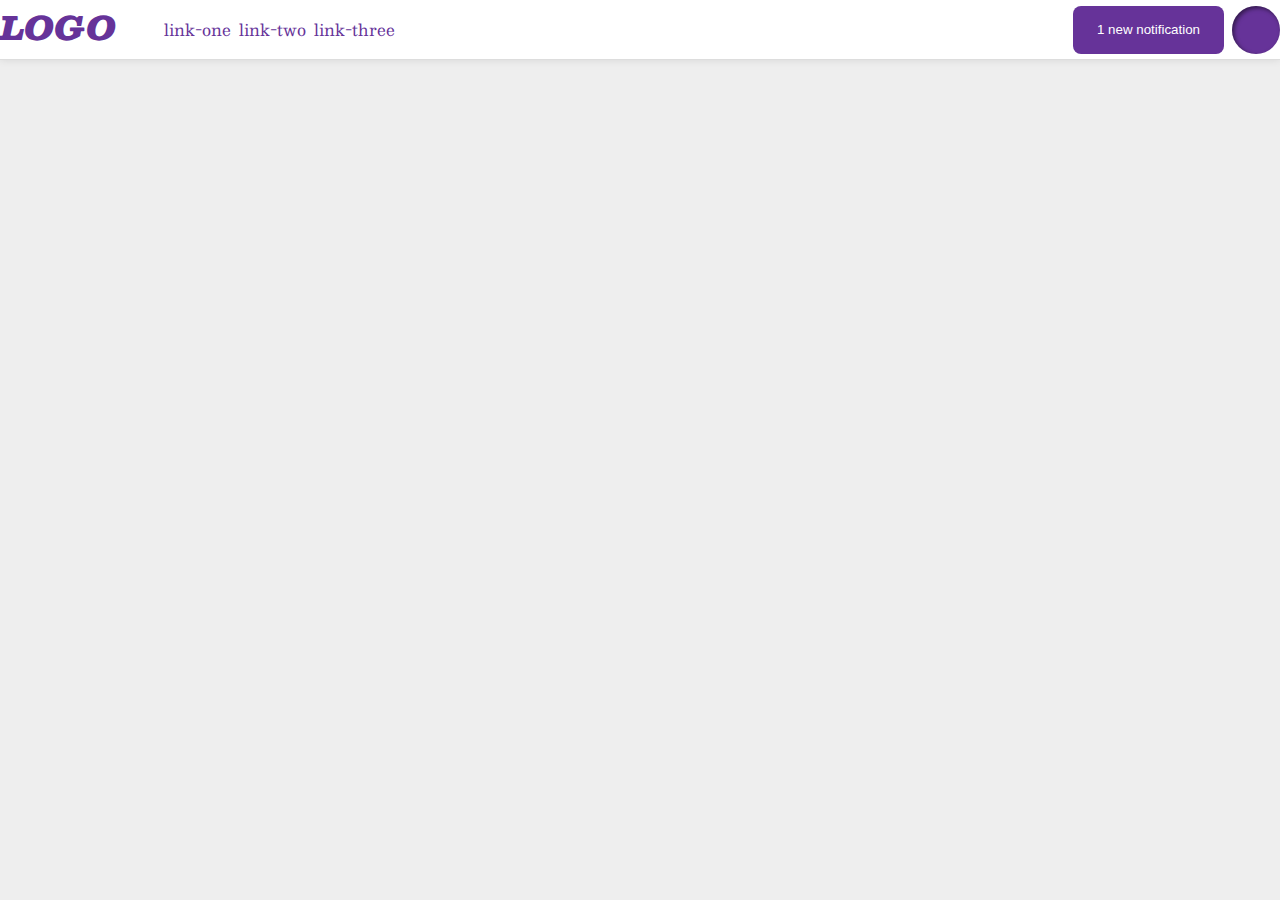
<file: flex/03-flex-header-2/index.html>
<!DOCTYPE html>
<html lang="en">
  <head>
    <meta charset="UTF-8">
    <meta http-equiv="X-UA-Compatible" content="IE=edge">
    <meta name="viewport" content="width=device-width, initial-scale=1.0">
    <title>Flex Header 2</title>
    <link rel="stylesheet" href="style.css">
  </head>
  <body>
    <div class="header">
      <div class="left">
        <div class="logo">
        LOGO
        </div>
        <ul class="links">
          <li><a href="google.com">link-one</a></li>
          <li><a href="google.com">link-two</a></li>
          <li><a href="google.com">link-three</a></li>
        </ul>
      </div>
      <div class="right">
        <button class="notifications">
        1 new notification
        </button>
        <div class="profile-image"></div>
      </div>
    </div>
  </body>
</html>
</file>
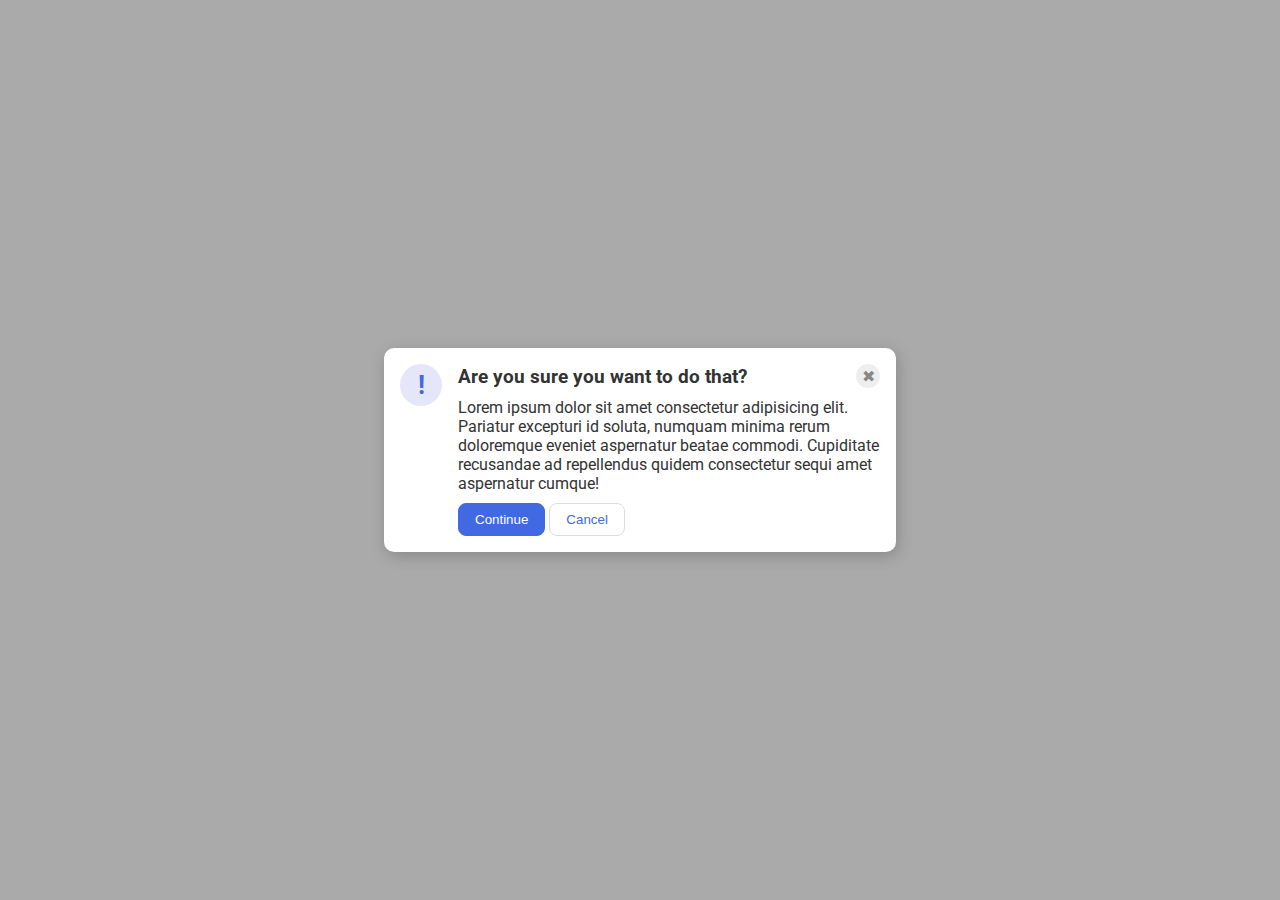
<file: flex/05-flex-modal/index.html>
<!DOCTYPE html>
<html lang="en">
  <head>
    <meta charset="UTF-8">
    <meta http-equiv="X-UA-Compatible" content="IE=edge">
    <meta name="viewport" content="width=device-width, initial-scale=1.0">
    <link rel="stylesheet" href="style.css">
    <title>Modal</title>
  </head>
  <body>
    <div class="modal">
      <div class="icon">!</div>
      <div class="rechts">
        <div class="rechtsoben">
          <div class="header">Are you sure you want to do that?</div>
          <div class="close-button">✖</div>
        </div>
        <div class="text">Lorem ipsum dolor sit amet consectetur adipisicing elit. Pariatur excepturi id soluta, numquam minima rerum doloremque eveniet aspernatur beatae commodi. Cupiditate recusandae ad repellendus quidem consectetur sequi amet aspernatur cumque!</div>
        <div class="knoepfe">
          <button class="continue">Continue</button>
          <button class="cancel">Cancel</button>
        </div>  
      </div>
    </div>
  </body>
</html>
</file>
<file: flex/03-flex-header-2/style.css>
/* this is some magical font-importing.  
you'll learn about it later. */
@import url('https://fonts.googleapis.com/css2?family=Besley:ital,wght@0,400;1,900&display=swap');

body {
  margin: 0;
  background: #eee;
  font-family: Besley, serif;
}

.header {
  background: white;
  border-bottom: 1px solid #ddd;
  box-shadow: 0 0 8px rgba(0,0,0,.1);
  display: flex;
  align-items: center;
  justify-content: space-between;
}

.right {
  display: flex;
  justify-items: right;
  gap: 8px;
}

.left {
  display: flex;
  justify-items: flex-start;
  gap: 8px;
}
.profile-image {
  background: rebeccapurple;
  box-shadow: inset 2px 2px 4px rgba(0,0,0,.5);
  border-radius: 50%;
  width: 48px;
  height: 48px;
}

.logo {
  color: rebeccapurple;
  font-size: 32px;
  font-weight: 900;
  font-style: italic;
}

button {
  border: none;
  border-radius: 8px;
  background: rebeccapurple;
  color: white;
  padding: 8px 24px;
}

a {
  /* this removes the line under our links */
  text-decoration: none;
  color: rebeccapurple;
}

ul {
  list-style-type: none;
  display: flex;
  gap: 8px;
}
</file>
<file: flex/05-flex-modal/style.css>
@import url('https://fonts.googleapis.com/css2?family=Roboto:wght@400;700&display=swap');

html, body {
  height: 100%;
}

body {
  font-family: Roboto, sans-serif;
  margin: 0;
  background: #aaa;
  color: #333;
  /* I'll give you this one for free lol */
  display: flex;
  align-items: center;
  justify-content: center;
}

.modal {
  background: white;
  width: 480px;
  border-radius: 10px;
  box-shadow: 2px 4px 16px rgba(0,0,0,.2);
  display: flex;
  padding: 16px;
  gap: 16px
}

.rechts {
  display: flex;
  flex-direction: column;
  gap: 10px;
}

.rechtsoben {
  display: flex;
  justify-content: space-between;
  align-items: center;
}

.header {
  font-weight: bold;
  font-size: larger;
}

.text {

}
.icon {
  color: royalblue;
  font-size: 26px;
  font-weight: 700;
  background: lavender;
  width: 42px;
  height: 42px;
  border-radius: 50%;
  display: flex;
  align-items: center;
  justify-content: center;
  flex-shrink: 0;
}

.close-button {
  background: #eee;
  border-radius: 50%;
  color: #888;
  font-weight: 400;
  font-size: 16px;
  height: 24px;
  width: 24px;
  display: flex;
  align-items: center;
  justify-content: center;
}

button {
  padding: 8px 16px;
  border-radius: 8px;
}

button.continue {
  background: royalblue;
  border: 1px solid royalblue;
  color: white;
}

button.cancel {
  background: white;
  border: 1px solid #ddd;
  color: royalblue;
}
</file>
